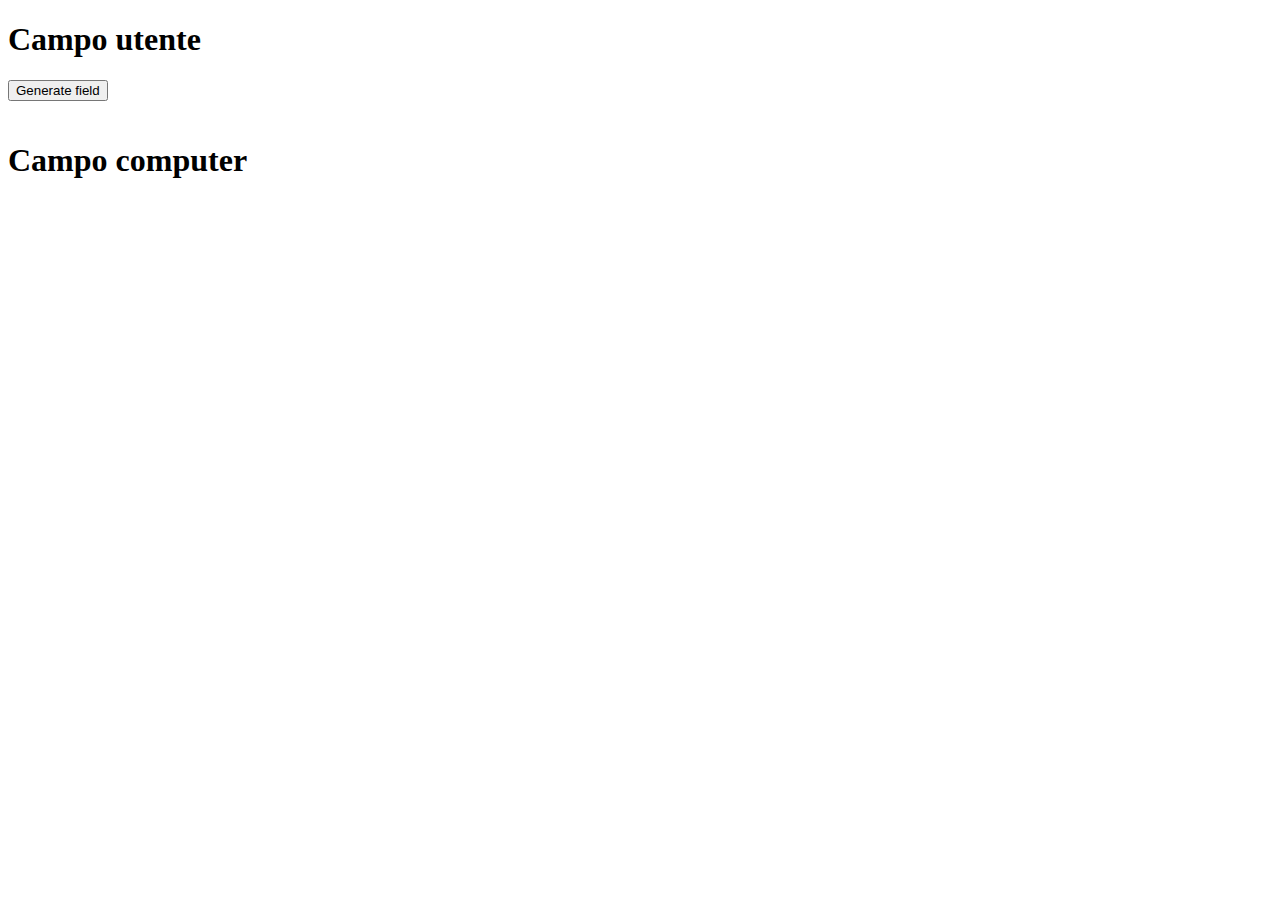
<file: BattagliaNavale-master/target/classes/static/index.html>
<!DOCTYPE html>
<html lang="en">
<head>
    <meta charset="UTF-8">
    <meta name="viewport" content="width=device-width, initial-scale=1.0">
    <title>La Battaglianavale</title>
    <script src="https://code.jquery.com/jquery-3.7.1.min.js"></script>
    <link rel="stylesheet" href="style.css">
    <script src="script.js"></script>
</head>
<body>
    <h1>Campo utente</h1>
    <button id="createButton">Generate field</button>
    <div id="campoUtente" class="grid"></div>
    <h1>Campo computer</h1>
    <div id="campoComp" class="grid"></div>

</body>
</html>
</file>
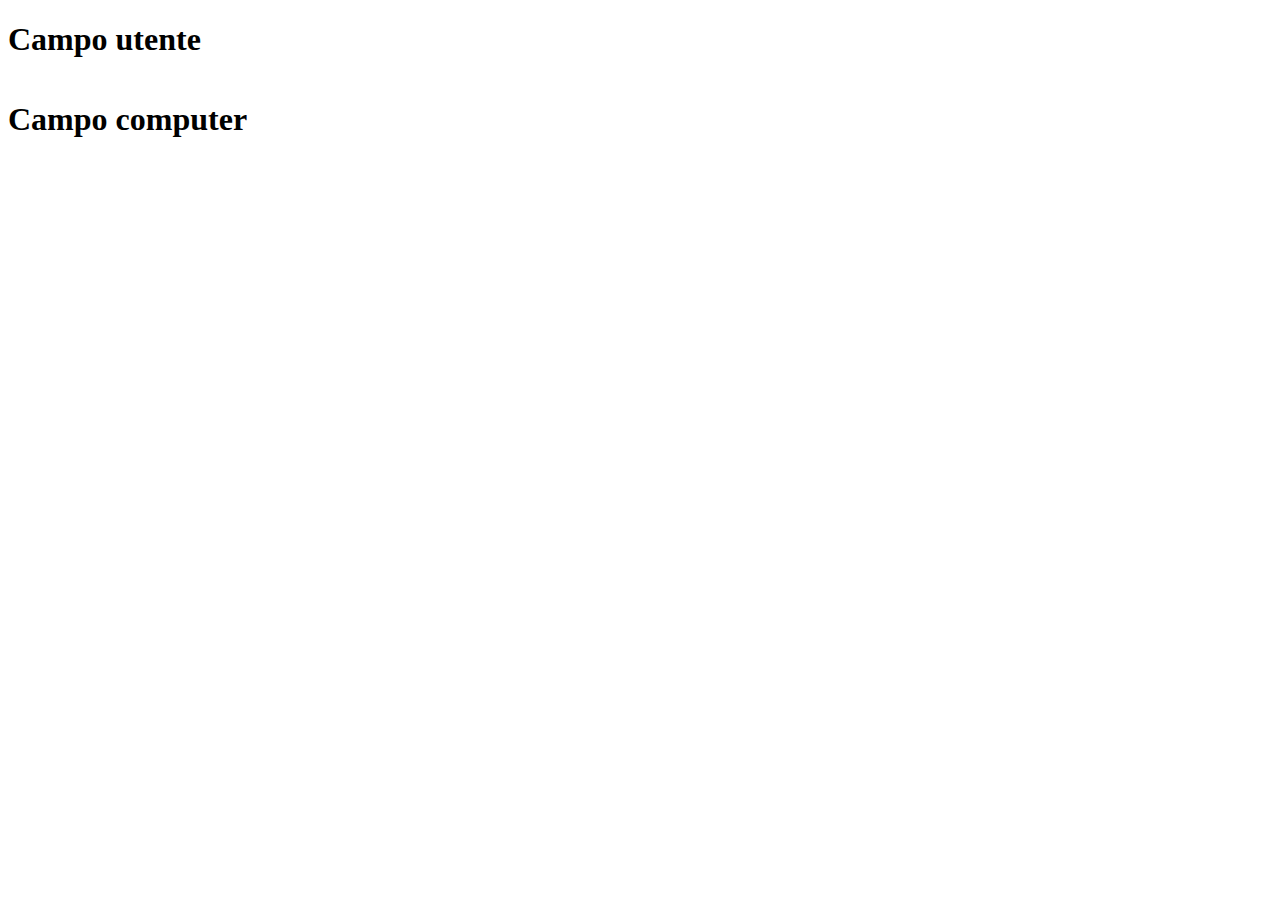
<file: src/main/resources/static/index.html>
<!DOCTYPE html>
<html lang="en">
<head>
    <meta charset="UTF-8">
    <meta name="viewport" content="width=device-width, initial-scale=1.0">
    <title>La Battaglianavale</title>
    <script src="https://code.jquery.com/jquery-3.7.1.min.js"></script>
    <link rel="stylesheet" href="style.css">
    <script src="script.js"></script>
</head>
<body>
    <h1>Campo utente</h1>
    <div id="campoUtente" class="grid"></div>
    <h1>Campo computer</h1>
    <div id="campoComp" class="grid"></div>

</body>
</html>
</file>
<file: BattagliaNavale-master/target/classes/static/style.css>
.grid { 
    display: grid; grid-template-columns: repeat(10, 30px); margin: 20px; 
}
.cell { 
    width: 30px; height: 30px; border: 1px solid #ccc; text-align: center; line-height: 30px; 
}
.ship { 
    background-color: lightblue; 
}



.hit{
    background-color: rgb(0, 0, 0) !important;
}
.water{
    background-color: blue !important;
}




.ship-1 {
    background-color: lightblue;
}

.ship-2 {
    background-color: red;
}

.ship-3 {
    background-color: yellow;
}

.ship-4 {
    background-color: green;
}

.ship-5 {
    background-color: purple;
}

.ship-6 {
    background-color: cadetblue;
}

.ship-7 {
    background-color: pink;
}

.ship-8 {
    background-color: coral;
}

.ship-9 {
    background-color: gray;
}
</file>
<file: src/main/resources/static/style.css>
.grid { 
    display: grid; grid-template-columns: repeat(10, 30px); margin: 20px; 
}
.cell { 
    width: 30px; height: 30px; border: 1px solid #ccc; text-align: center; line-height: 30px; 
}
.ship { 
    background-color: lightblue; 
}



.hit{
    background-color: gray !important;
}
.water{
    background-color: cadetblue !important;
}




.ship-1 {
    background-color: lightblue;
}

.ship-2 {
    background-color: red;
}

.ship-3 {
    background-color: yellow;
}

.ship-4 {
    background-color: green;
}

.ship-5 {
    background-color: purple;
}

.ship-6 {
    background-color: blue;
}

.ship-7 {
    background-color: pink;
}

.ship-8 {
    background-color: coral;
}

.ship-9 {
    background-color: gray;
}
</file>
